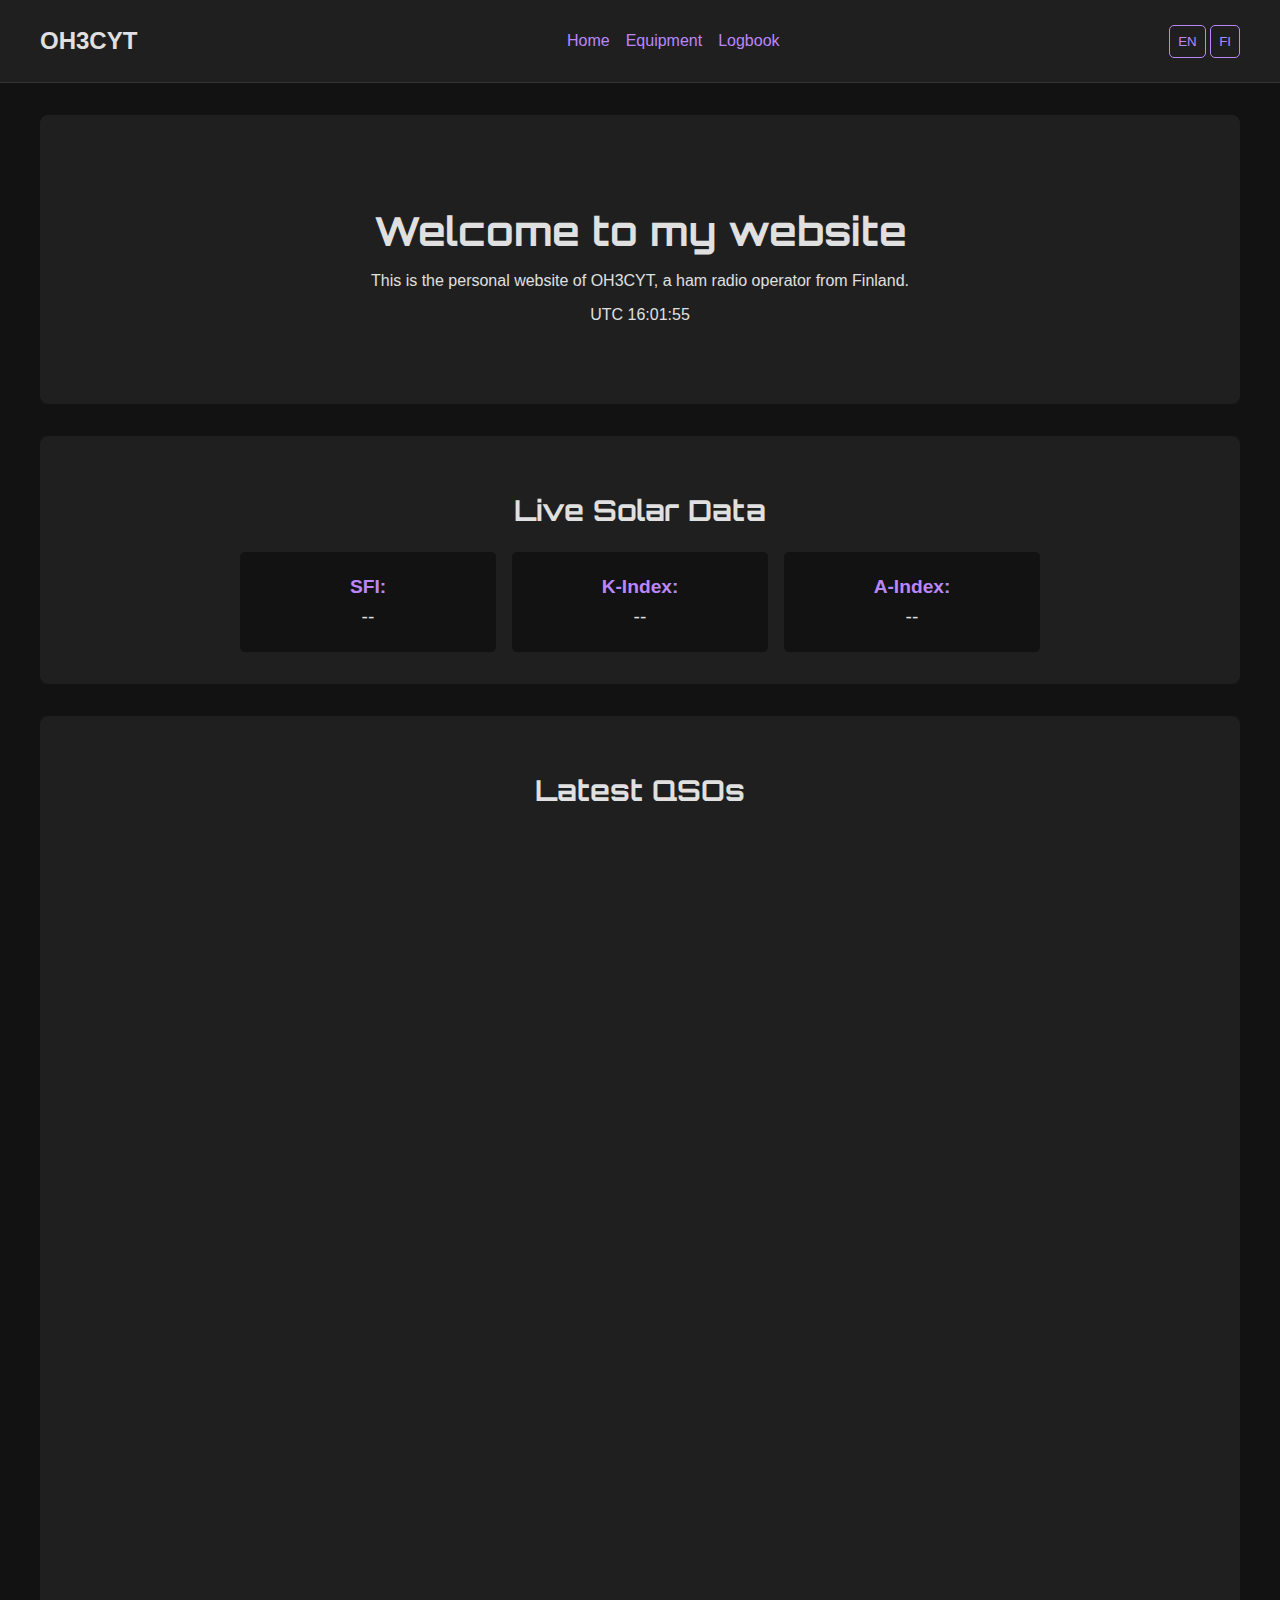
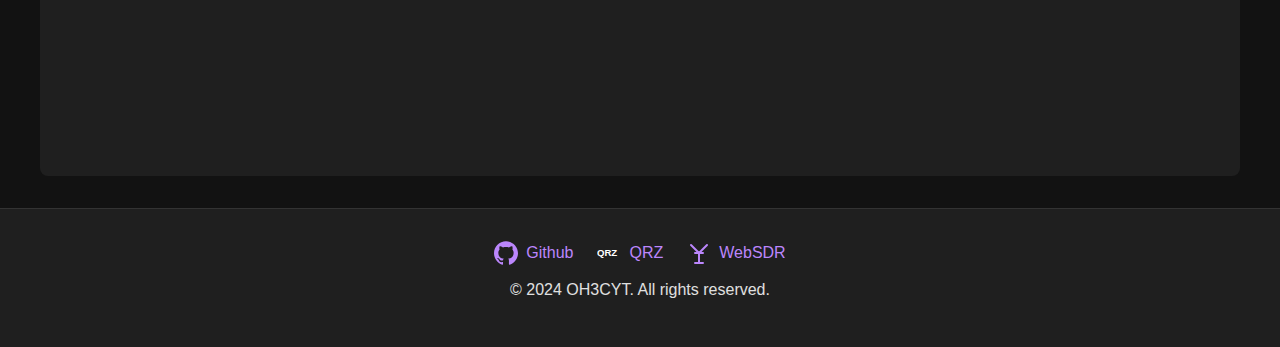
<file: index.html>
<!DOCTYPE html>
<html lang="en">
<head>
    <meta charset="UTF-8">
    <meta name="viewport" content="width=device-width, initial-scale=1.0">
    <title>OH3CYT - Ham Radio</title>
    <link rel="stylesheet" href="css/style.css">
    <!-- Google tag (gtag.js) -->
    <script async src="https://www.googletagmanager.com/gtag/js?id=G-B2GD7H6D8B"></script>
    <script>
      window.dataLayer = window.dataLayer || [];
      function gtag(){dataLayer.push(arguments);}
      gtag('js', new Date());

      gtag('config', 'G-B2GD7H6D8B');
    </script>
</head>
<body>

    <div id="solar-storm-alert" class="solar-storm-alert" style="display: none;">
        <p data-lang="solarStorm.alert"><strong>ALERT:</strong> Geomagnetic Storm in Progress!</p>
    </div>

    <header>
        <nav>
            <div class="logo">
                <a href="index.html">OH3CYT</a>
            </div>
            <ul class="nav-links">
                <li><a href="index.html" data-lang="home">Home</a></li>
                <li><a href="pages/equipment.html" data-lang="equipment">Equipment</a></li>
                <li><a href="pages/logbook.html" data-lang="logbook">Logbook</a></li>
            </ul>
            <div class="lang-switcher">
                <button id="lang-en">EN</button>
                <button id="lang-fi">FI</button>
            </div>
        </nav>
    </header>

    <main>
        <section class="hero">
            <h1 data-lang="welcome_title">Welcome to my website</h1>
            <p data-lang="welcome_message">This is the personal website of OH3CYT, a ham radio operator from Finland.</p>
            <div id="utc-clock-container">
                <p id="utc-clock"></p>
            </div>
        </section>

        <section class="solar-data">
            <h2 data-lang="solar_data_title">Live Solar Data</h2>
            <div class="data-grid">
                <div class="data-item">
                    <span class="label" data-lang="sfi_label">SFI:</span>
                    <span id="sfi-value">--</span>
                </div>
                <div class="data-item">
                    <span class="label" data-lang="k_index_label">K-Index:</span>
                    <span id="k-index-value">--</span>
                </div>
                <div class="data-item">
                    <span class="label" data-lang="a_index_label">A-Index:</span>
                    <span id="a-index-value">--</span>
                </div>
            </div>
        </section>

        <section class="logbook">
            <h2 data-lang="latest_qsos_title">Latest QSOs</h2>
            <div class="iframe-container">
                <iframe align="top" frameborder="0" height="500" scrolling="yes" src="https://logbook.qrz.com/lbstat/OH3CYT/" width="640"></iframe>
            </div>
        </section>
    </main>

    <footer>
        <div class="social-links">
            <a href="https://github.com/your_username" target="_blank">
                <svg role="img" viewBox="0 0 24 24" xmlns="http://www.w3.org/2000/svg" width="24" height="24" fill="currentColor"><title>GitHub</title><path d="M12 .297c-6.63 0-12 5.373-12 12 0 5.303 3.438 9.8 8.205 11.385.6.113.82-.258.82-.577 0-.285-.01-1.04-.015-2.04-3.338.724-4.042-1.61-4.042-1.61C4.422 18.07 3.633 17.7 3.633 17.7c-1.087-.744.084-.729.084-.729 1.205.084 1.838 1.236 1.838 1.236 1.07 1.835 2.809 1.305 3.495.998.108-.776.417-1.305.76-1.605-2.665-.3-5.466-1.332-5.466-5.93 0-1.31.465-2.38 1.235-3.22-.135-.303-.54-1.523.105-3.176 0 0 1.005-.322 3.3 1.23.96-.267 1.98-.399 3-.405 1.02.006 2.04.138 3 .405 2.28-1.552 3.285-1.23 3.285-1.23.645 1.653.24 2.873.12 3.176.765.84 1.23 1.91 1.23 3.22 0 4.61-2.805 5.625-5.475 5.92.42.36.81 1.096.81 2.22 0 1.606-.015 2.896-.015 3.286 0 .315.21.69.825.57C20.565 22.092 24 17.592 24 12.297c0-6.627-5.373-12-12-12"/></svg>
                <span data-lang="github">Github</span>
            </a>
            <a href="https://www.qrz.com/db/OH3CYT" target="_blank">
                <svg xmlns="http://www.w3.org/2000/svg" width="24" height="24" viewBox="0 0 50 24" fill="white"><style>.qrz-text { font: bold 20px sans-serif; }</style><text x="0" y="18" class="qrz-text">QRZ</text></svg>
                <span data-lang="qrz">QRZ</span>
            </a>
            <a href="https://oh3ac.oh3cyt.com" target="_blank">
                <svg xmlns="http://www.w3.org/2000/svg" width="24" height="24" viewBox="0 0 24 24" fill="none" stroke="currentColor" stroke-width="2" stroke-linecap="round" stroke-linejoin="round"><path d="M12 12 L12 22 M8 22 L16 22 M12 12 L20 4 M12 12 L4 4 M8 12 L16 12"/></svg>
                <span data-lang="websdr">WebSDR</span>
            </a>
        </div>
        <p>&copy; 2024 OH3CYT. All rights reserved.</p>
    </footer>

    <script src="js/script.js"></script>
    <script src="js/clock.js"></script>
</body>
</html>
</file>
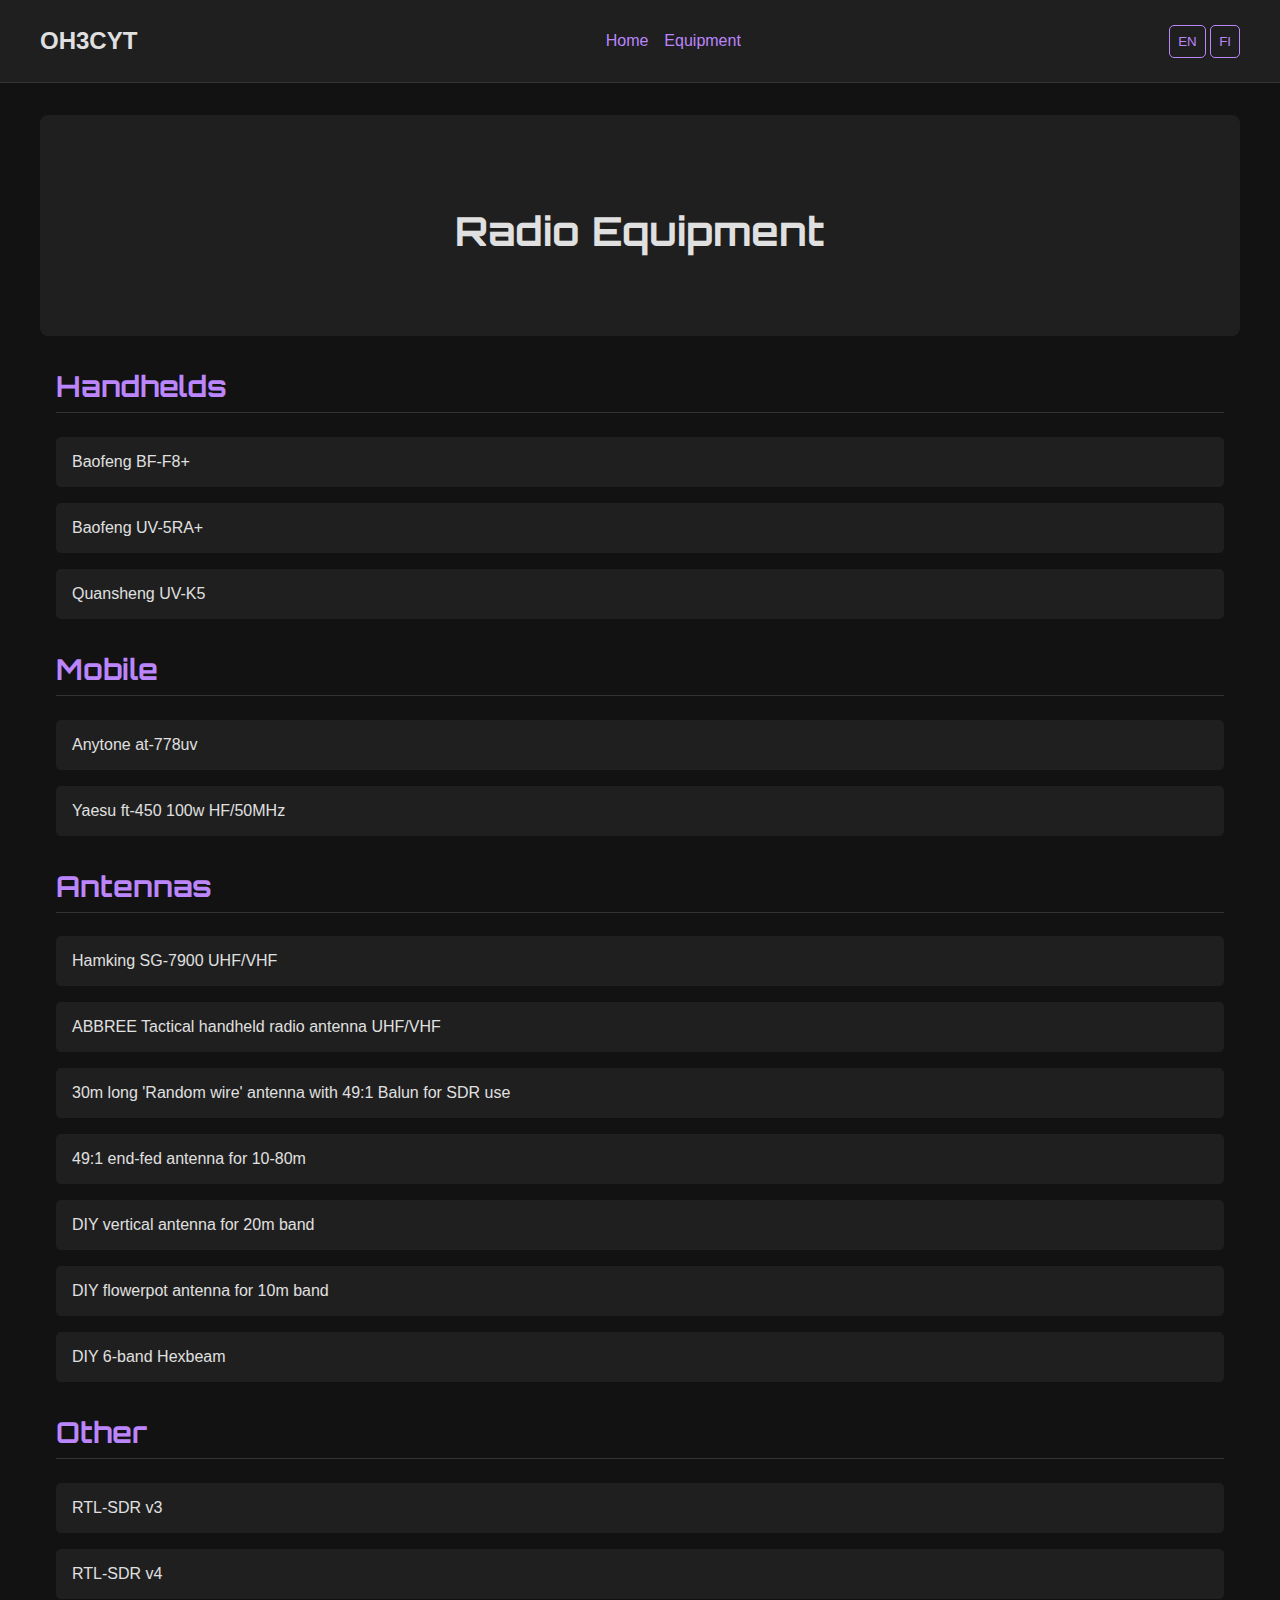
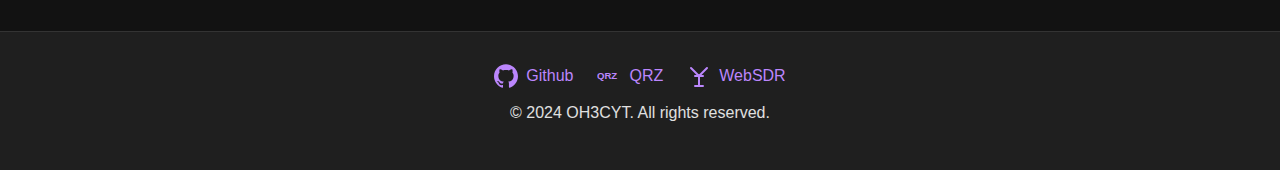
<file: pages/equipment.html>
<!DOCTYPE html>
<html lang="en">
<head>
    <meta charset="UTF-8">
    <meta name="viewport" content="width=device-width, initial-scale=1.0">
    <title>Equipment - OH3CYT</title>
    <link rel="stylesheet" href="../css/style.css">
</head>
<body>
    <header>
        <nav>
            <div class="logo">
                <a href="../index.html">OH3CYT</a>
            </div>
            <ul class="nav-links">
                <li><a href="../index.html" data-lang="home">Home</a></li>
                <li><a href="equipment.html" data-lang="equipment">Equipment</a></li>
            </ul>
            <div class="lang-switcher">
                <button id="lang-en">EN</button>
                <button id="lang-fi">FI</button>
            </div>
        </nav>
    </header>

    <main>
        <section class="hero">
            <h1 data-lang="equipment_title">Radio Equipment</h1>
        </section>
        <section class="equipment-list">
            <h2 data-lang="handhelds_title">Handhelds</h2>
            <ul>
                <li data-lang="handheld_1">Baofeng BF-F8+</li>
                <li data-lang="handheld_2">Baofeng UV-5RA+</li>
                <li data-lang="handheld_3">Quansheng UV-K5</li>
            </ul>

            <h2 data-lang="mobile_title">Mobile</h2>
            <ul>
                <li data-lang="mobile_1">Anytone at-778uv</li>
                <li data-lang="mobile_2">Yaesu ft-450 100w HF/50MHz</li>
            </ul>

            <h2 data-lang="antennas_title">Antennas</h2>
            <ul>
                <li data-lang="antenna_1">Hamking SG-7900 UHF/VHF</li>
                <li data-lang="antenna_2">ABBREE Tactical handheld radio antenna UHF/VHF</li>
                <li data-lang="antenna_3">30m long 'Random wire' antenna with 49:1 Balun for SDR use</li>
                <li data-lang="antenna_4">49:1 end-fed antenna for 10-80m</li>
                <li data-lang="antenna_5">DIY vertical antenna for 20m band</li>
                <li data-lang="antenna_6">DIY flowerpot antenna for 10m band</li>
                <li data-lang="antenna_7">DIY 6-band Hexbeam</li>
            </ul>

            <h2 data-lang="other_title">Other</h2>
            <ul>
                <li data-lang="other_1">RTL-SDR v3</li>
                <li data-lang="other_2">RTL-SDR v4</li>
            </ul>
        </section>
    </main>

    <footer>
        <div class="social-links">
            <a href="https://github.com/your_username" target="_blank">
                <svg role="img" viewBox="0 0 24 24" xmlns="http://www.w3.org/2000/svg" width="24" height="24" fill="currentColor"><title>GitHub</title><path d="M12 .297c-6.63 0-12 5.373-12 12 0 5.303 3.438 9.8 8.205 11.385.6.113.82-.258.82-.577 0-.285-.01-1.04-.015-2.04-3.338.724-4.042-1.61-4.042-1.61C4.422 18.07 3.633 17.7 3.633 17.7c-1.087-.744.084-.729.084-.729 1.205.084 1.838 1.236 1.838 1.236 1.07 1.835 2.809 1.305 3.495.998.108-.776.417-1.305.76-1.605-2.665-.3-5.466-1.332-5.466-5.93 0-1.31.465-2.38 1.235-3.22-.135-.303-.54-1.523.105-3.176 0 0 1.005-.322 3.3 1.23.96-.267 1.98-.399 3-.405 1.02.006 2.04.138 3 .405 2.28-1.552 3.285-1.23 3.285-1.23.645 1.653.24 2.873.12 3.176.765.84 1.23 1.91 1.23 3.22 0 4.61-2.805 5.625-5.475 5.92.42.36.81 1.096.81 2.22 0 1.606-.015 2.896-.015 3.286 0 .315.21.69.825.57C20.565 22.092 24 17.592 24 12.297c0-6.627-5.373-12-12-12"/></svg>
                <span data-lang="github">Github</span>
            </a>
            <a href="https://www.qrz.com/db/OH3CYT" target="_blank">
                <svg xmlns="http://www.w3.org/2000/svg" width="24" height="24" viewBox="0 0 50 24" fill="currentColor"><style>.qrz-text { font: bold 20px sans-serif; }</style><text x="0" y="18" class="qrz-text">QRZ</text></svg>
                <span data-lang="qrz">QRZ</span>
            </a>
            <a href="https://oh3ac.oh3cyt.com" target="_blank">
                <svg xmlns="http://www.w3.org/2000/svg" width="24" height="24" viewBox="0 0 24 24" fill="none" stroke="currentColor" stroke-width="2" stroke-linecap="round" stroke-linejoin="round"><path d="M12 12 L12 22 M8 22 L16 22 M12 12 L20 4 M12 12 L4 4 M8 12 L16 12"/></svg>
                <span data-lang="websdr">WebSDR</span>
            </a>
        </div>
        <p>&copy; 2024 OH3CYT. All rights reserved.</p>
    </footer>

    <script src="../js/script.js"></script>
</body>
</html>
</file>
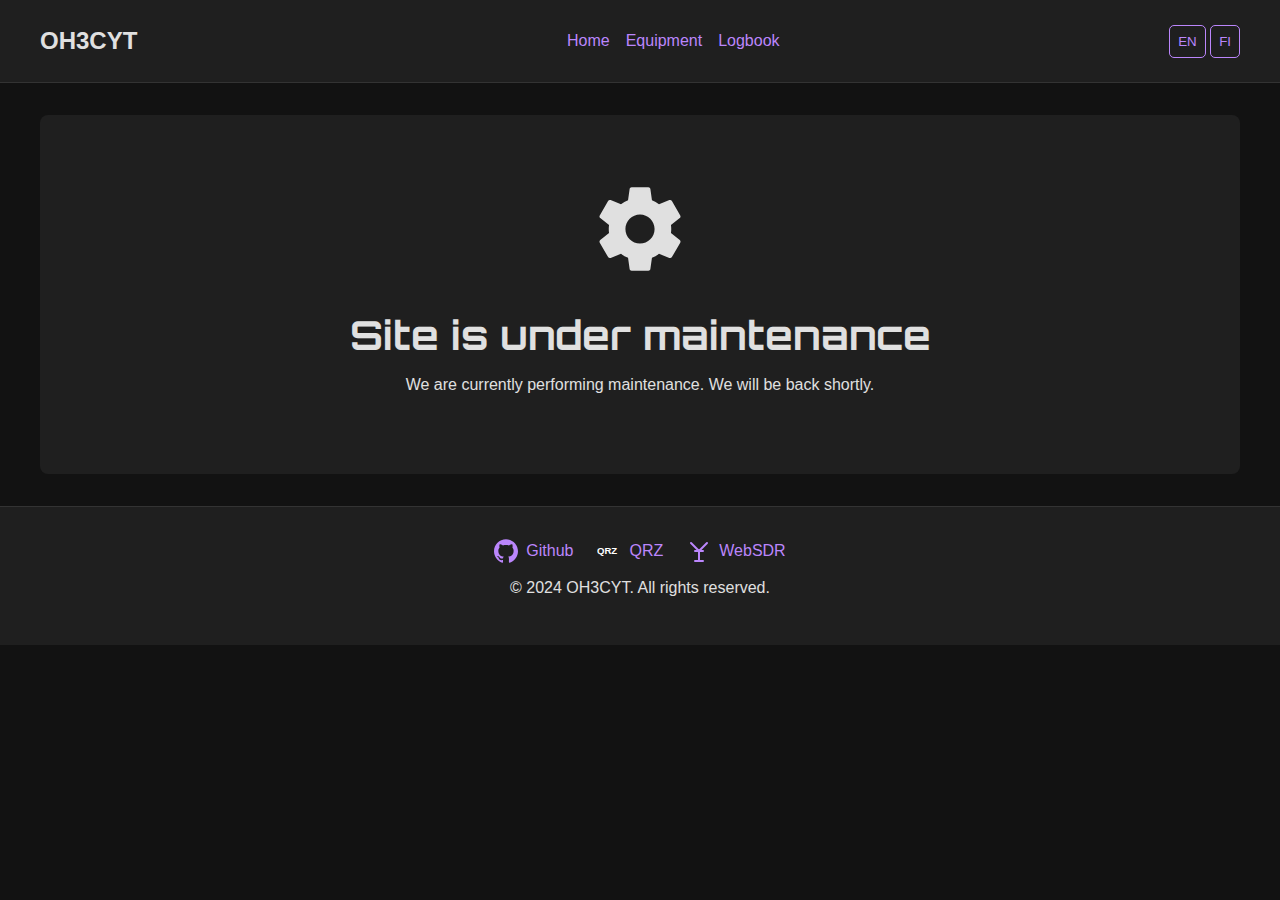
<file: pages/maintenance.html>
<!DOCTYPE html>
<html lang="en">
<head>
    <meta charset="UTF-8">
    <meta name="viewport" content="width=device-width, initial-scale=1.0">
    <title>Maintenance - OH3CYT</title>
    <link rel="stylesheet" href="../css/style.css">
    <script src="../js/gtag.js"></script>
</head>
<body>
    <header>
        <nav>
            <div class="logo">
                <a href="../index.html">OH3CYT</a>
            </div>
            <ul class="nav-links">
                <li><a href="../index.html" data-lang="home">Home</a></li>
                <li><a href="equipment.html" data-lang="equipment">Equipment</a></li>
                <li><a href="logbook.html" data-lang="logbook">Logbook</a></li>
            </ul>
            <div class="lang-switcher">
                <button id="lang-en">EN</button>
                <button id="lang-fi">FI</button>
            </div>
        </nav>
    </header>

    <main>
        <section class="hero">
            <div class="maintenance-animation">
                <svg class="gear" xmlns="http://www.w3.org/2000/svg" viewBox="0 0 24 24" width="100" height="100" fill="currentColor">
                    <path d="M19.43 12.98c.04-.32.07-.64.07-.98s-.03-.66-.07-.98l2.11-1.65c.19-.15.24-.42.12-.64l-2-3.46c-.12-.22-.39-.3-.61-.22l-2.49 1c-.52-.4-1.08-.73-1.69-.98l-.38-2.65C14.46 2.18 14.25 2 14 2h-4c-.25 0-.46.18-.49.42l-.38 2.65c-.61.25-1.17.59-1.69.98l-2.49-1c-.23-.09-.49 0-.61.22l-2 3.46c-.13.22-.07.49.12.64l2.11 1.65c-.04.32-.07.65-.07.98s.03.66.07.98l-2.11 1.65c-.19.15-.24.42-.12.64l2 3.46c.12.22.39.3.61.22l2.49-1c.52.4 1.08.73 1.69.98l.38 2.65c.03.24.24.42.49.42h4c.25 0 .46-.18.49-.42l.38-2.65c.61-.25 1.17-.59 1.69-.98l2.49 1c.23.09.49 0 .61-.22l2-3.46c.12-.22.07-.49-.12-.64l-2.11-1.65zM12 15.5c-1.93 0-3.5-1.57-3.5-3.5s1.57-3.5 3.5-3.5 3.5 1.57 3.5 3.5-1.57 3.5-3.5 3.5z"/>
                </svg>
            </div>
            <h1 data-lang="new_maintenance_title"></h1>
            <p data-lang="new_maintenance_text"></p>
        </section>
    </main>

    <footer>
        <div class="social-links">
            <a href="https://github.com/your_username" target="_blank">
                <svg role="img" viewBox="0 0 24 24" xmlns="http://www.w3.org/2000/svg" width="24" height="24" fill="currentColor"><title>GitHub</title><path d="M12 .297c-6.63 0-12 5.373-12 12 0 5.303 3.438 9.8 8.205 11.385.6.113.82-.258.82-.577 0-.285-.01-1.04-.015-2.04-3.338.724-4.042-1.61-4.042-1.61C4.422 18.07 3.633 17.7 3.633 17.7c-1.087-.744.084-.729.084-.729 1.205.084 1.838 1.236 1.838 1.236 1.07 1.835 2.809 1.305 3.495.998.108-.776.417-1.305.76-1.605-2.665-.3-5.466-1.332-5.466-5.93 0-1.31.465-2.38 1.235-3.22-.135-.303-.54-1.523.105-3.176 0 0 1.005-.322 3.3 1.23.96-.267 1.98-.399 3-.405 1.02.006 2.04.138 3 .405 2.28-1.552 3.285-1.23 3.285-1.23.645 1.653.24 2.873.12 3.176.765.84 1.23 1.91 1.23 3.22 0 4.61-2.805 5.625-5.475 5.92.42.36.81 1.096.81 2.22 0 1.606-.015 2.896-.015 3.286 0 .315.21.69.825.57C20.565 22.092 24 17.592 24 12.297c0-6.627-5.373-12-12-12"/></svg>
                <span data-lang="github">Github</span>
            </a>
            <a href="https://www.qrz.com/db/OH3CYT" target="_blank">
                <svg xmlns="http://www.w3.org/2000/svg" width="24" height="24" viewBox="0 0 50 24" fill="white"><style>.qrz-text { font: bold 20px sans-serif; }</style><text x="0" y="18" class="qrz-text">QRZ</text></svg>
                <span data-lang="qrz">QRZ</span>
            </a>
            <a href="https://oh3ac.oh3cyt.com" target="_blank">
                <svg xmlns="http://www.w3.org/2000/svg" width="24" height="24" viewBox="0 0 24 24" fill="none" stroke="currentColor" stroke-width="2" stroke-linecap="round" stroke-linejoin="round"><path d="M12 12 L12 22 M8 22 L16 22 M12 12 L20 4 M12 12 L4 4 M8 12 L16 12"/></svg>
                <span data-lang="websdr">WebSDR</span>
            </a>
        </div>
        <p>&copy; 2024 OH3CYT. All rights reserved.</p>
    </footer>

    <script src="../js/script.js"></script>
</body>
</html>
</file>
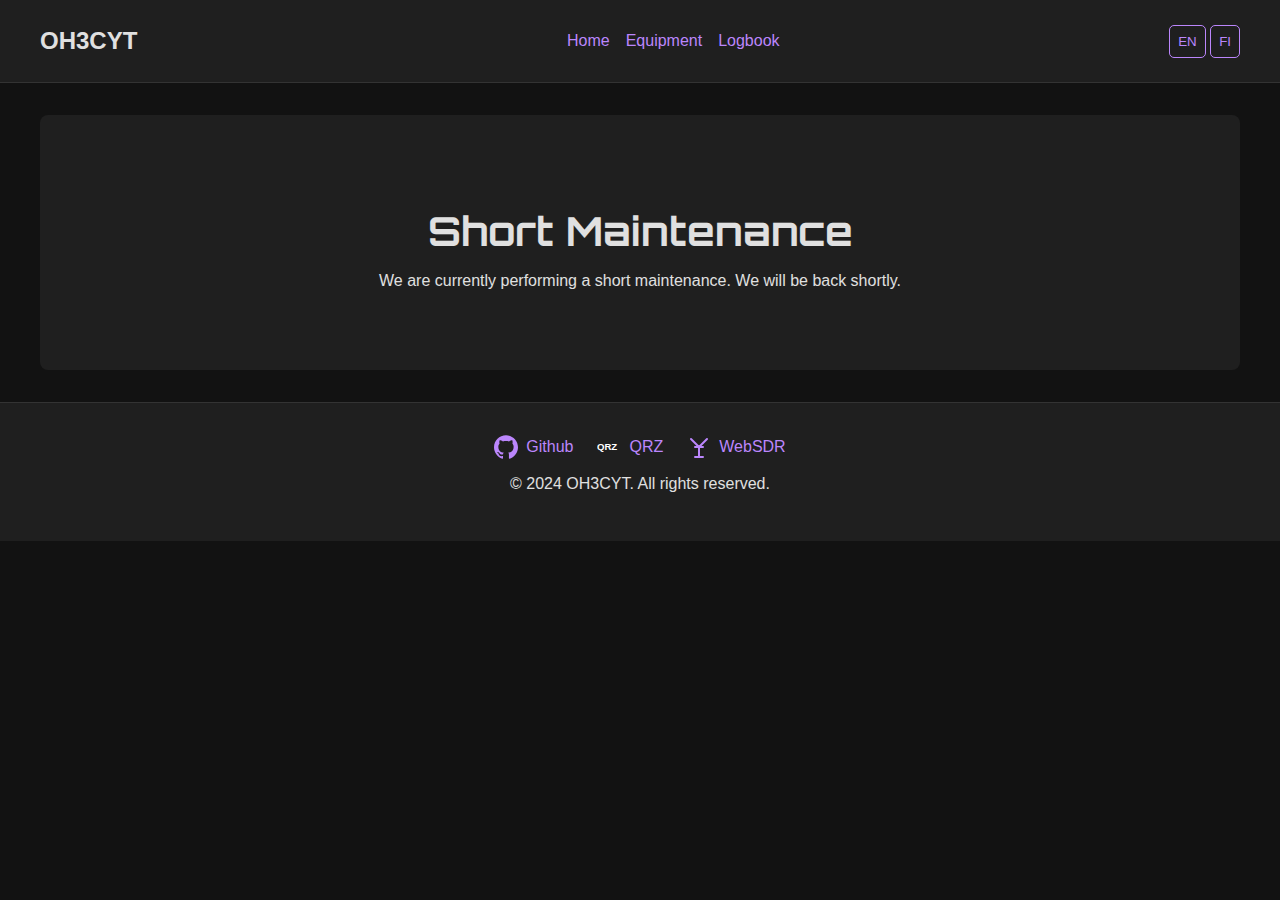
<file: pages/shortmaintenance.html>
<!DOCTYPE html>
<html lang="en">
<head>
    <meta charset="UTF-8">
    <meta name="viewport" content="width=device-width, initial-scale=1.0">
    <title>Short Maintenance - OH3CYT</title>
    <link rel="stylesheet" href="../css/style.css">
    <!-- Google tag (gtag.js) -->
    <script async src="https://www.googletagmanager.com/gtag/js?id=G-XXXXXXXXXX"></script>
    <script>
      window.dataLayer = window.dataLayer || [];
      function gtag(){dataLayer.push(arguments);}
      gtag('js', new Date());

      gtag('config', 'G-XXXXXXXXXX', { 'allow_ad_personalization_signals': true });
    </script>
</head>
<body>
    <header>
        <nav>
            <div class="logo">
                <a href="../index.html">OH3CYT</a>
            </div>
            <ul class="nav-links">
                <li><a href="../index.html" data-lang="home">Home</a></li>
                <li><a href="equipment.html" data-lang="equipment">Equipment</a></li>
                <li><a href="logbook.html" data-lang="logbook">Logbook</a></li>
            </ul>
            <div class="lang-switcher">
                <button id="lang-en">EN</button>
                <button id="lang-fi">FI</button>
            </div>
        </nav>
    </header>

    <main>
        <section class="hero">
            <h1 data-lang="short_maintenance_title">Short Maintenance</h1>
            <p data-lang="short_maintenance_text">We are currently performing a short maintenance. We will be back shortly.</p>
        </section>
    </main>

    <footer>
        <div class="social-links">
            <a href="https://github.com/your_username" target="_blank">
                <svg role="img" viewBox="0 0 24 24" xmlns="http://www.w3.org/2000/svg" width="24" height="24" fill="currentColor"><title>GitHub</title><path d="M12 .297c-6.63 0-12 5.373-12 12 0 5.303 3.438 9.8 8.205 11.385.6.113.82-.258.82-.577 0-.285-.01-1.04-.015-2.04-3.338.724-4.042-1.61-4.042-1.61C4.422 18.07 3.633 17.7 3.633 17.7c-1.087-.744.084-.729.084-.729 1.205.084 1.838 1.236 1.838 1.236 1.07 1.835 2.809 1.305 3.495.998.108-.776.417-1.305.76-1.605-2.665-.3-5.466-1.332-5.466-5.93 0-1.31.465-2.38 1.235-3.22-.135-.303-.54-1.523.105-3.176 0 0 1.005-.322 3.3 1.23.96-.267 1.98-.399 3-.405 1.02.006 2.04.138 3 .405 2.28-1.552 3.285-1.23 3.285-1.23.645 1.653.24 2.873.12 3.176.765.84 1.23 1.91 1.23 3.22 0 4.61-2.805 5.625-5.475 5.92.42.36.81 1.096.81 2.22 0 1.606-.015 2.896-.015 3.286 0 .315.21.69.825.57C20.565 22.092 24 17.592 24 12.297c0-6.627-5.373-12-12-12"/></svg>
                <span data-lang="github">Github</span>
            </a>
            <a href="https://www.qrz.com/db/OH3CYT" target="_blank">
                <svg xmlns="http://www.w3.org/2000/svg" width="24" height="24" viewBox="0 0 50 24" fill="white"><style>.qrz-text { font: bold 20px sans-serif; }</style><text x="0" y="18" class="qrz-text">QRZ</text></svg>
                <span data-lang="qrz">QRZ</span>
            </a>
            <a href="https://oh3ac.oh3cyt.com" target="_blank">
                <svg xmlns="http://www.w3.org/2000/svg" width="24" height="24" viewBox="0 0 24 24" fill="none" stroke="currentColor" stroke-width="2" stroke-linecap="round" stroke-linejoin="round"><path d="M12 12 L12 22 M8 22 L16 22 M12 12 L20 4 M12 12 L4 4 M8 12 L16 12"/></svg>
                <span data-lang="websdr">WebSDR</span>
            </a>
        </div>
        <p>&copy; 2024 OH3CYT. All rights reserved.</p>
    </footer>

    <script src="../js/script.js"></script>
</body>
</html>
</file>
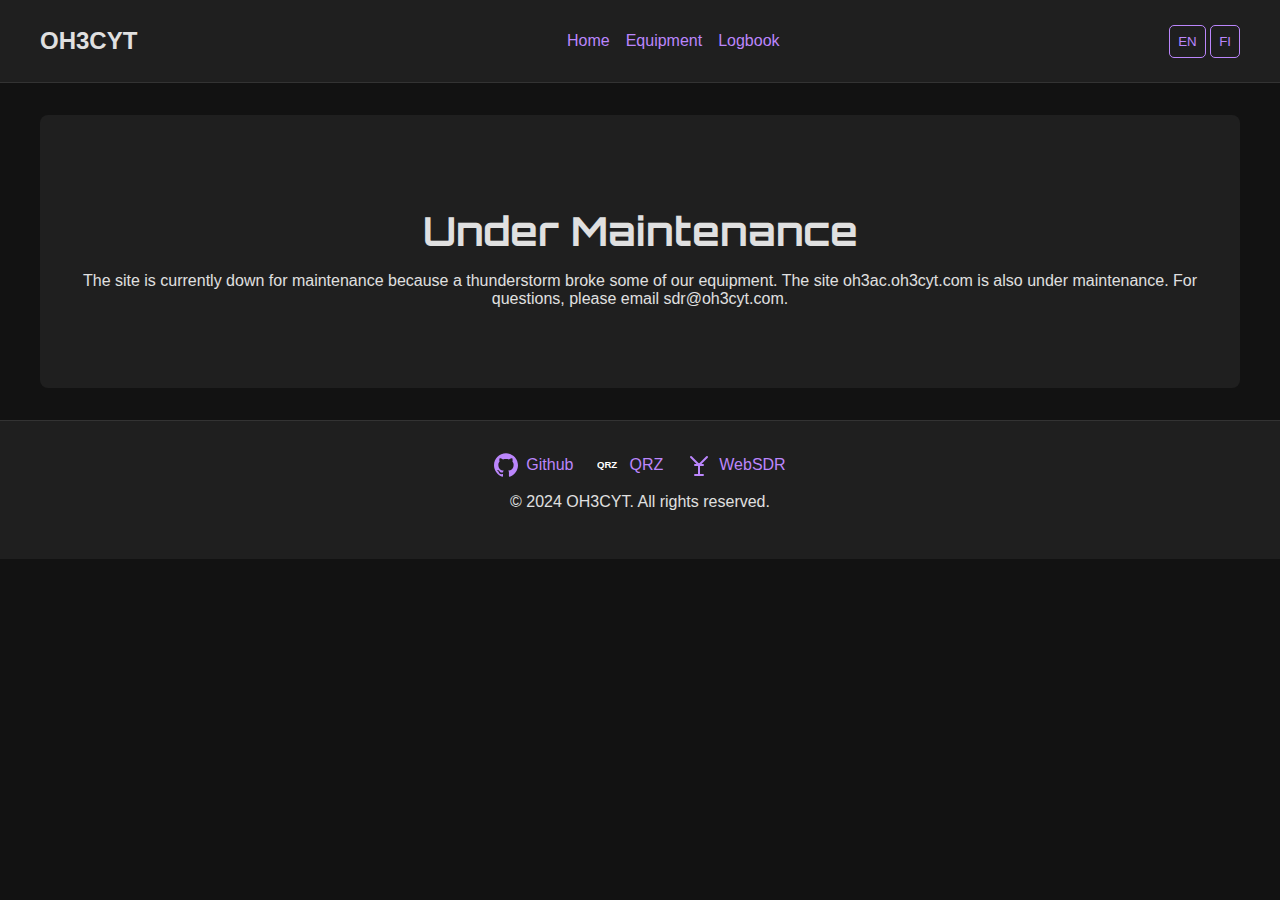
<file: pages/undermaintenance.html>
<!DOCTYPE html>
<html lang="en">
<head>
    <meta charset="UTF-8">
    <meta name="viewport" content="width=device-width, initial-scale=1.0">
    <title>Under Maintenance - OH3CYT</title>
    <link rel="stylesheet" href="../css/style.css">
    <!-- Google tag (gtag.js) -->
    <script async src="https://www.googletagmanager.com/gtag/js?id=G-XXXXXXXXXX"></script>
    <script>
      window.dataLayer = window.dataLayer || [];
      function gtag(){dataLayer.push(arguments);}
      gtag('js', new Date());

      gtag('config', 'G-XXXXXXXXXX', { 'allow_ad_personalization_signals': true });
    </script>
</head>
<body>
    <header>
        <nav>
            <div class="logo">
                <a href="../index.html">OH3CYT</a>
            </div>
            <ul class="nav-links">
                <li><a href="../index.html" data-lang="home">Home</a></li>
                <li><a href="equipment.html" data-lang="equipment">Equipment</a></li>
                <li><a href="logbook.html" data-lang="logbook">Logbook</a></li>
            </ul>
            <div class="lang-switcher">
                <button id="lang-en">EN</button>
                <button id="lang-fi">FI</button>
            </div>
        </nav>
    </header>

    <main>
        <section class="hero">
            <h1 data-lang="maintenance_title">Under Maintenance</h1>
            <p data-lang="maintenance_text">This website is currently undergoing scheduled maintenance. Please check back later.</p>
        </section>
    </main>

    <footer>
        <div class="social-links">
            <a href="https://github.com/your_username" target="_blank">
                <svg role="img" viewBox="0 0 24 24" xmlns="http://www.w3.org/2000/svg" width="24" height="24" fill="currentColor"><title>GitHub</title><path d="M12 .297c-6.63 0-12 5.373-12 12 0 5.303 3.438 9.8 8.205 11.385.6.113.82-.258.82-.577 0-.285-.01-1.04-.015-2.04-3.338.724-4.042-1.61-4.042-1.61C4.422 18.07 3.633 17.7 3.633 17.7c-1.087-.744.084-.729.084-.729 1.205.084 1.838 1.236 1.838 1.236 1.07 1.835 2.809 1.305 3.495.998.108-.776.417-1.305.76-1.605-2.665-.3-5.466-1.332-5.466-5.93 0-1.31.465-2.38 1.235-3.22-.135-.303-.54-1.523.105-3.176 0 0 1.005-.322 3.3 1.23.96-.267 1.98-.399 3-.405 1.02.006 2.04.138 3 .405 2.28-1.552 3.285-1.23 3.285-1.23.645 1.653.24 2.873.12 3.176.765.84 1.23 1.91 1.23 3.22 0 4.61-2.805 5.625-5.475 5.92.42.36.81 1.096.81 2.22 0 1.606-.015 2.896-.015 3.286 0 .315.21.69.825.57C20.565 22.092 24 17.592 24 12.297c0-6.627-5.373-12-12-12"/></svg>
                <span data-lang="github">Github</span>
            </a>
            <a href="https://www.qrz.com/db/OH3CYT" target="_blank">
                <svg xmlns="http://www.w3.org/2000/svg" width="24" height="24" viewBox="0 0 50 24" fill="white"><style>.qrz-text { font: bold 20px sans-serif; }</style><text x="0" y="18" class="qrz-text">QRZ</text></svg>
                <span data-lang="qrz">QRZ</span>
            </a>
            <a href="https://oh3ac.oh3cyt.com" target="_blank">
                <svg xmlns="http://www.w3.org/2000/svg" width="24" height="24" viewBox="0 0 24 24" fill="none" stroke="currentColor" stroke-width="2" stroke-linecap="round" stroke-linejoin="round"><path d="M12 12 L12 22 M8 22 L16 22 M12 12 L20 4 M12 12 L4 4 M8 12 L16 12"/></svg>
                <span data-lang="websdr">WebSDR</span>
            </a>
        </div>
        <p>&copy; 2024 OH3CYT. All rights reserved.</p>
    </footer>

    <script src="../js/script.js"></script>
</body>
</html>
</file>
<file: css/style.css>
@import url('https://fonts.googleapis.com/css2?family=Orbitron:wght@400;700&display=swap');

/* Basic Styles */
body {
    font-family: -apple-system, BlinkMacSystemFont, "Segoe UI", Roboto, Helvetica, Arial, sans-serif;
    margin: 0;
    padding: 0;
    background-color: #121212;
    color: #e0e0e0;
}

h1, h2 {
    font-family: 'Orbitron', sans-serif;
}

a {
    color: #bb86fc;
    text-decoration: none;
}

a:hover {
    text-decoration: underline;
}

/* Header */
header {
    background-color: #1f1f1f;
    padding: 1rem;
    border-bottom: 1px solid #333;
}

nav {
    display: flex;
    justify-content: space-between;
    align-items: center;
    max-width: 1200px;
    margin: 0 auto;
}

.logo a {
    font-size: 1.5rem;
    font-weight: bold;
    color: #e0e0e0;
}

.nav-links {
    list-style: none;
    display: flex;
    gap: 1rem;
}

.lang-switcher button {
    background: none;
    border: 1px solid #bb86fc;
    color: #bb86fc;
    padding: 0.5rem;
    cursor: pointer;
    border-radius: 5px;
}

.lang-switcher button:hover {
    background-color: #bb86fc;
    color: #121212;
}

/* Main Content */
main {
    max-width: 1200px;
    margin: 2rem auto;
    padding: 0 1rem;
}

.hero {
    text-align: center;
    padding: 4rem 1rem;
    background-color: #1f1f1f;
    border-radius: 8px;
}

.hero h1 {
    font-size: 2.5rem;
    margin-bottom: 1rem;
}

.equipment-list {
    margin-top: 2rem;
    padding: 0 1rem;
}

.equipment-list h2 {
    font-size: 1.8rem;
    color: #bb86fc;
    border-bottom: 1px solid #333;
    padding-bottom: 0.5rem;
    margin-top: 2rem;
}

.equipment-list ul {
    list-style: none;
    padding: 0;
}

.equipment-list li {
    background-color: #1f1f1f;
    padding: 1rem;
    margin-bottom: 1rem;
    border-radius: 5px;
}

.solar-data {
    margin-top: 2rem;
    padding: 2rem 1rem;
    background-color: #1f1f1f;
    border-radius: 8px;
    text-align: center;
}

.solar-data h2 {
    font-size: 1.8rem;
    color: #e0e0e0;
    margin-bottom: 1.5rem;
}

.data-grid {
    display: grid;
    grid-template-columns: repeat(auto-fit, minmax(150px, 1fr));
    gap: 1rem;
    max-width: 800px;
    margin: 0 auto;
}

.data-item {
    background-color: #121212;
    padding: 1.5rem;
    border-radius: 5px;
    font-size: 1.2rem;
}

.data-item .label {
    font-weight: bold;
    color: #bb86fc;
    display: block;
    margin-bottom: 0.5rem;
}

/* Footer */
footer {
    background-color: #1f1f1f;
    padding: 2rem 1rem;
    text-align: center;
    border-top: 1px solid #333;
    margin-top: 2rem;
}

.social-links {
    display: flex;
    justify-content: center;
    gap: 1.5rem;
    margin-bottom: 1rem;
    align-items: center;
}

.social-links a {
    display: inline-flex;
    align-items: center;
    gap: 0.5rem;
}

.social-links svg {
    width: 24px;
    height: 24px;
}

.solar-storm-alert {
    background-color: #cc0000;
    color: white;
    text-align: center;
    padding: 10px;
    font-size: 1.1em;
    font-weight: bold;
}

/* Logbook Section */
.logbook {
    margin-top: 2rem;
    padding: 2rem 1rem;
    background-color: #1f1f1f;
    border-radius: 8px;
    text-align: center;
}

.logbook h2 {
    font-size: 1.8rem;
    color: #e0e0e0;
    margin-bottom: 1.5rem;
}

.iframe-container {
    position: relative;
    width: 100%;
    max-width: 640px;
    margin: 0 auto;
    overflow: hidden;
    padding-top: 78.125%; /* Aspect Ratio 500/640 */
}

.iframe-container iframe {
    position: absolute;
    top: 0;
    left: 0;
    width: 100%;
    height: 100%;
    border: 0;
}

/* Responsive Design */
@media (max-width: 768px) {
    .nav-links {
        display: none;
    }
}
</file>
